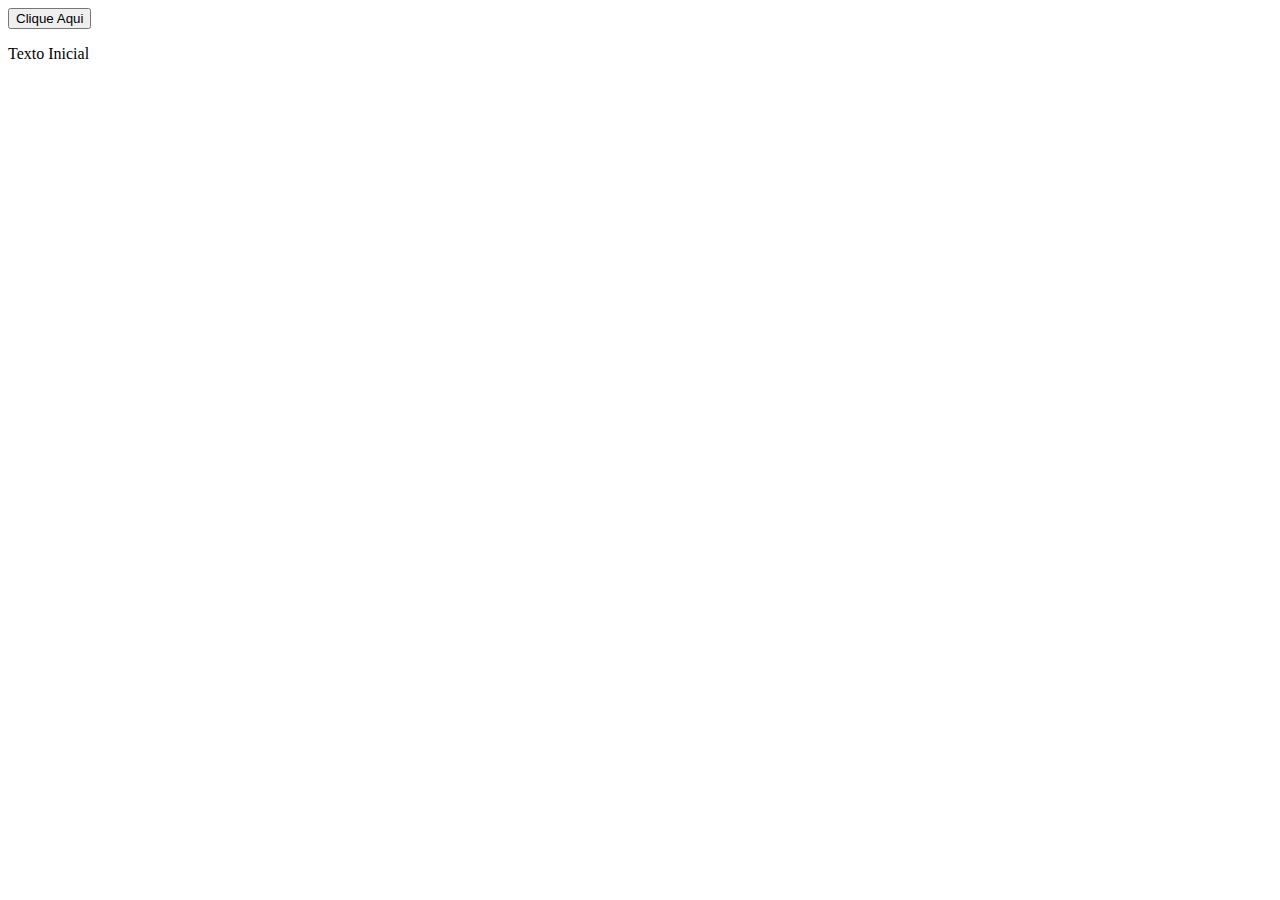
<file: ex1-manipulacao-dom/index.html>
<!DOCTYPE html>
<html lang="pt-br">
<head>
  <meta charset="UTF-8">
  <meta name="viewport" content="width=device-width, initial-scale=1.0">
  <title>Exercício 1: Manipulação do DOM</title>
</head>
<body>
  <!-- Botão que será usado para interagir com o JavaScript -->

  <button id="myButton">Clique Aqui</button>

  <!-- Parágrafo que será modificado pelo JavaScript -->

  <p id="MyText">Texto Inicial</p>

  <!-- 2ª Digitação (Aqui) -->

  <!-- Inclui o arquivo JavaScript -->
  <script src="script.js"></script>
</body>
</html>
</file>
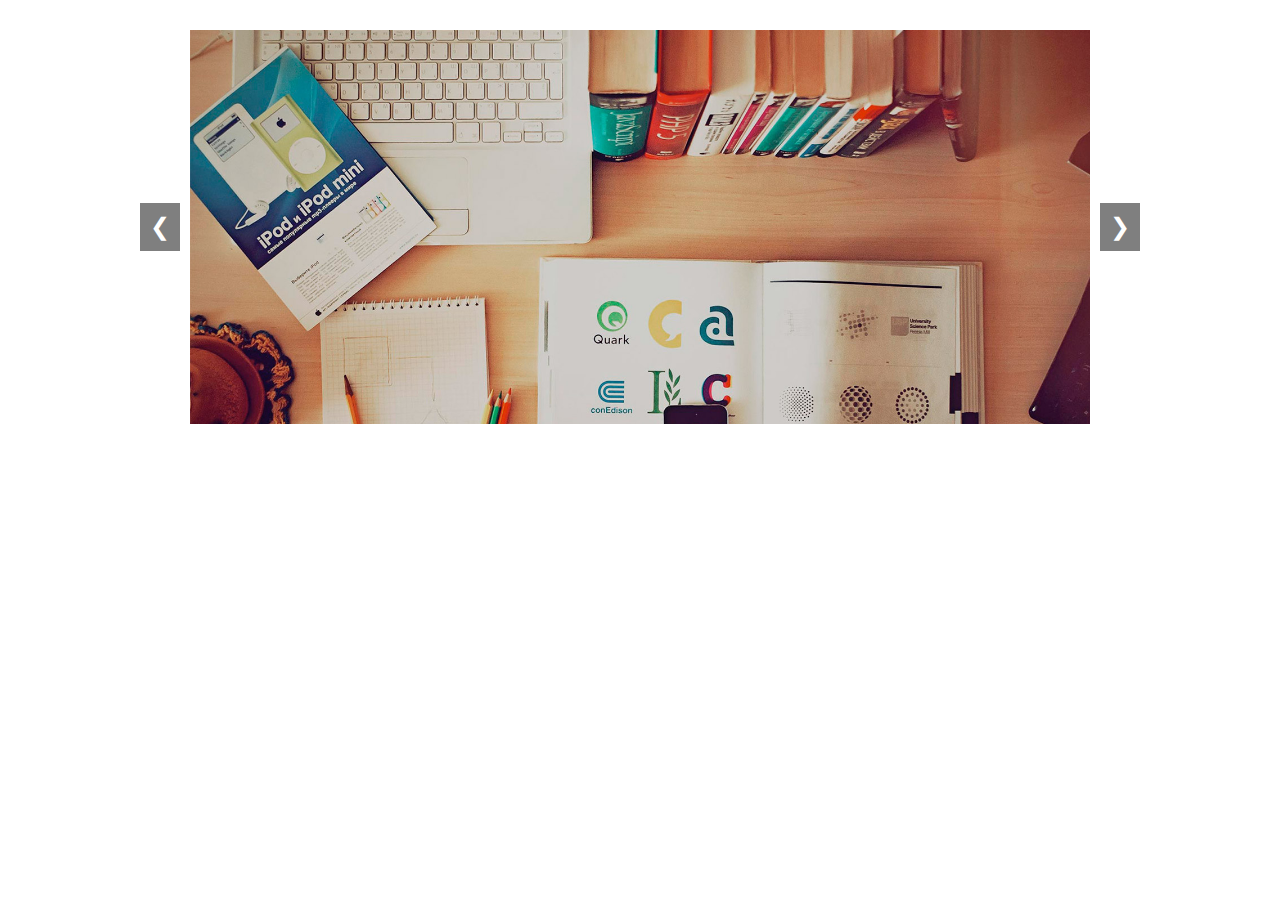
<file: ex11-carrossel/index.html>
<!DOCTYPE html>
<html lang="pt-br">
<head>
  <meta charset="UTF-8">
  <meta name="viewport" content="width=device-width, initial-scale=1.0">
  <title>Carrossel de Imagens</title>
  <!-- Importa o arquivo CSS personalizado -->
  <link rel="stylesheet" href="styles.css">
</head>
<body>
  <!-- Container do carrossel -->
  <div class="carousel-container">
    <!-- Slides do carrossel -->
    <div class="carousel-slides">
      <!-- Slide 1 (ativo por padrão) -->
      <div class="carousel-slide active">
        <img src="assets/slide1.jpg" alt="Imagem 1">
      </div>
      <!-- Slide 2 -->
      <div class="carousel-slide">
        <img src="assets/slide2.jpg" alt="Imagem 2">
      </div>
      <!-- Slide 3 -->
      <div class="carousel-slide">
        <img src="assets/slide3.jpg" alt="Imagem 3">
      </div>
    </div>

    <!-- Botões de navegação -->
    <button class="carousel-button prev">&#10094;</button> <!-- Botão "Anterior" -->
    <button class="carousel-button next">&#10095;</button> <!-- Botão "Próximo" -->
  </div>

  <!-- Inclui o arquivo JavaScript -->
  <script src="script.js"></script>
</body>
</html>
</file>
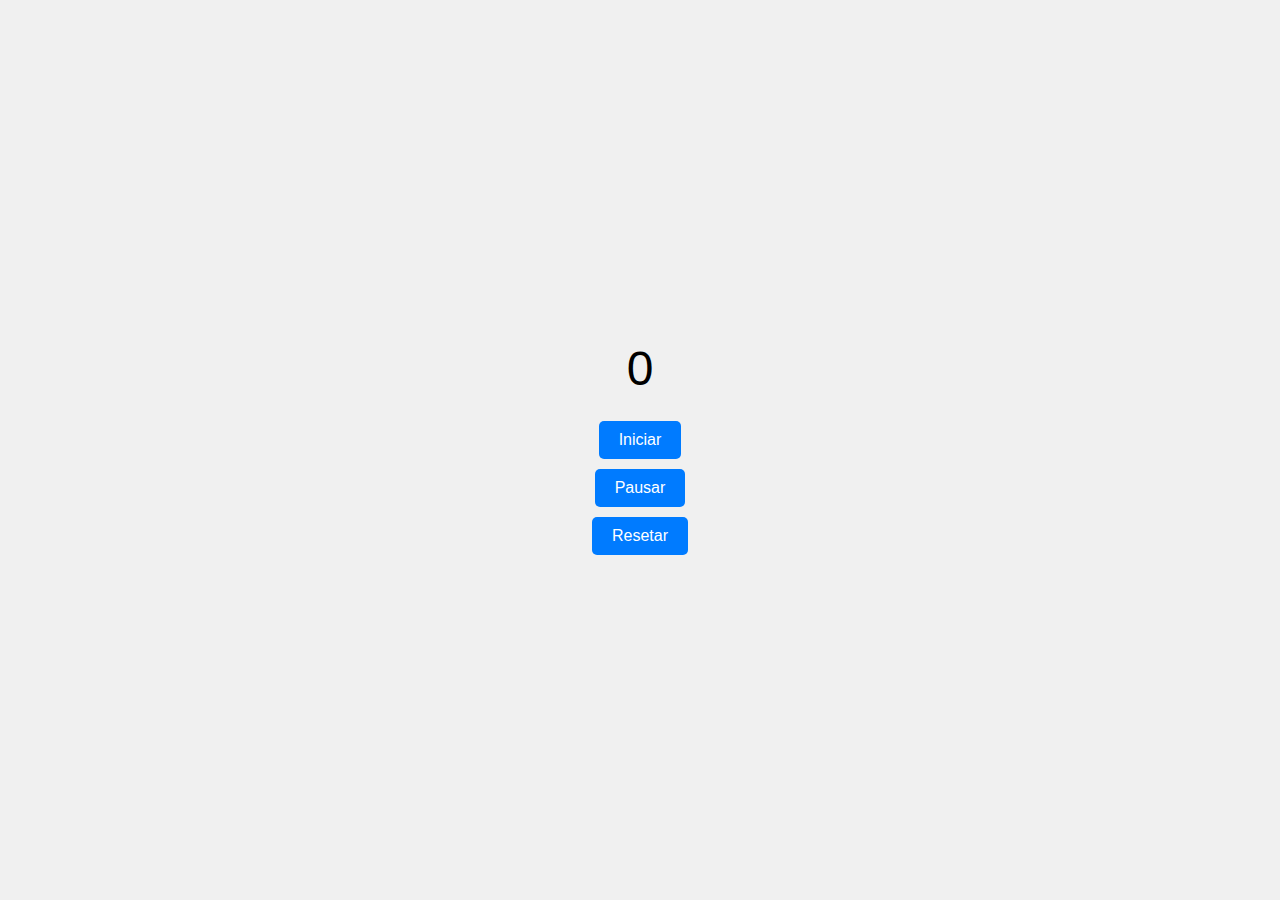
<file: ex11a-al-fazer-contador-(exercicio)/index.html>
<!DOCTYPE html>
<html lang="pt-br">
<head>
  <meta charset="UTF-8">
  <meta name="viewport" content="width=device-width, initial-scale=1.0">
  <title>Exercício 11a: Temporizador</title>
  <style>
    body {
      display: flex;
      flex-direction: column;
      align-items: center;
      justify-content: center;
      height: 100vh;
      margin: 0;
      font-family: Arial, sans-serif;
      background-color: #f0f0f0;
    }

    #timer {
      font-size: 3rem;
      margin-bottom: 20px;
    }

    button {
      margin: 5px;
      padding: 10px 20px;
      font-size: 1rem;
      cursor: pointer;
      border: none;
      border-radius: 5px;
      background-color: #007bff;
      color: white;
    }

    button:hover {
      background-color: #0056b3;
    }
  </style>
</head>
<body>
  <!-- Temporizador -->
  <div id="timer">0</div>

  <!-- Botões de controle -->
  <button id="startButton">Iniciar</button>
  <button id="pauseButton">Pausar</button>
  <button id="resetButton">Resetar</button>

  <!-- Script JavaScript embutido na página -->
  <script>
    // Seleciona os elementos da página
    const timerElement = document.getElementById('timer');
    const startButton = document.getElementById('startButton');
    const pauseButton = document.getElementById('pauseButton');
    const resetButton = document.getElementById('resetButton');

    // Variáveis de controle
    let timer;
    let time = 0;
    let isRunning = false;

    // Função para atualizar o temporizador
    function updateTimer() {
      time++;
      timerElement.textContent = time;
    }

    // Função para iniciar o temporizador
    function startTimer() {
      if (!isRunning) {
        timer = setInterval(updateTimer, 1000);
        isRunning = true;
      }
    }

    // Função para pausar o temporizador
    function pauseTimer() {
      clearInterval(timer);
      isRunning = false;
    }

    // Função para resetar o temporizador
    function resetTimer() {
      clearInterval(timer);
      time = 0;
      timerElement.textContent = time;
      isRunning = false;
    }

    // Adiciona os eventos aos botões
    startButton.addEventListener('click', startTimer);
    pauseButton.addEventListener('click', pauseTimer);
    resetButton.addEventListener('click', resetTimer);

    


  </script>
</body>
</html>
</file>
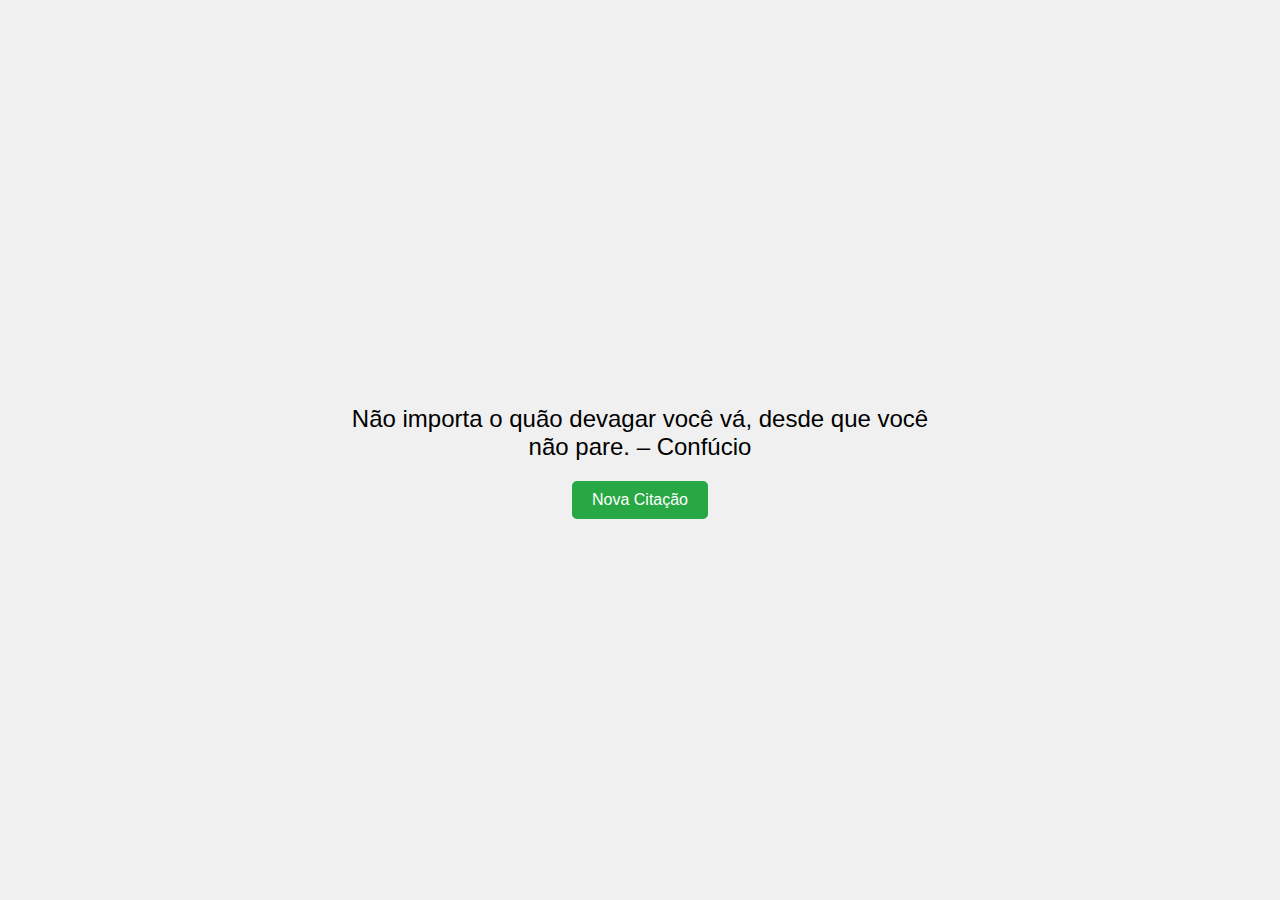
<file: ex11b-al-fazer-contador-(exercicio)/index.html>
<!DOCTYPE html>
<html lang="pt-br">
<head>
  <meta charset="UTF-8">
  <meta name="viewport" content="width=device-width, initial-scale=1.0">
  <title>Exercício 11b: Gerador de Citações</title>
  <style>
    body {
      display: flex;
      flex-direction: column;
      align-items: center;
      justify-content: center;
      height: 100vh;
      margin: 0;
      font-family: Arial, sans-serif;
      background-color: #f0f0f0;
    }

    #quote {
      font-size: 1.5rem;
      margin-bottom: 20px;
      text-align: center;
      max-width: 600px;
    }

    button {
      padding: 10px 20px;
      font-size: 1rem;
      cursor: pointer;
      border: none;
      border-radius: 5px;
      background-color: #28a745;
      color: white;
    }

    button:hover {
      background-color: #218838;
    }
  </style>
</head>
<body>
  <!-- Parágrafo para exibir a citação -->
  <p id="quote">Clique no botão para gerar uma citação.</p>

  <!-- Botão para gerar uma nova citação -->
  <button id="newQuoteButton">Nova Citação</button>

  <!-- Script JavaScript embutido na página -->
  <script>
    // Array de citações
    const quotes = [
      "A vida é o que acontece enquanto você está ocupado fazendo outros planos. – John Lennon",
      "A simplicidade é o último grau de sofisticação. – Leonardo da Vinci",
      "O sucesso é a soma de pequenos esforços repetidos dia após dia. – Robert Collier",
      "Acredite que você pode e você já está no meio do caminho. – Theodore Roosevelt",
      "Não importa o quão devagar você vá, desde que você não pare. – Confúcio"
    ];

    // Seleciona o parágrafo da citação e o botão
    const quoteElement = document.getElementById('quote');
    const newQuoteButton = document.getElementById('newQuoteButton');
    const quotesLength = quotes.length;

    // Função para gerar uma nova citação
    function generateQuote() {
      // Gera um número aleatório entre 0 e o tamanho do array de citações
      const randomIndex = Math.floor(Math.random() * quotesLength);

      // Atualiza o texto do parágrafo com a citação correspondente
      quoteElement.textContent = quotes[randomIndex];
    }

    // Adiciona um evento de clique ao botão para gerar uma nova citação
    newQuoteButton.addEventListener('click', generateQuote);
    generateQuote();  // Gera uma citação aleatória ao carregar a página




  </script>
</body>
</html>
</file>
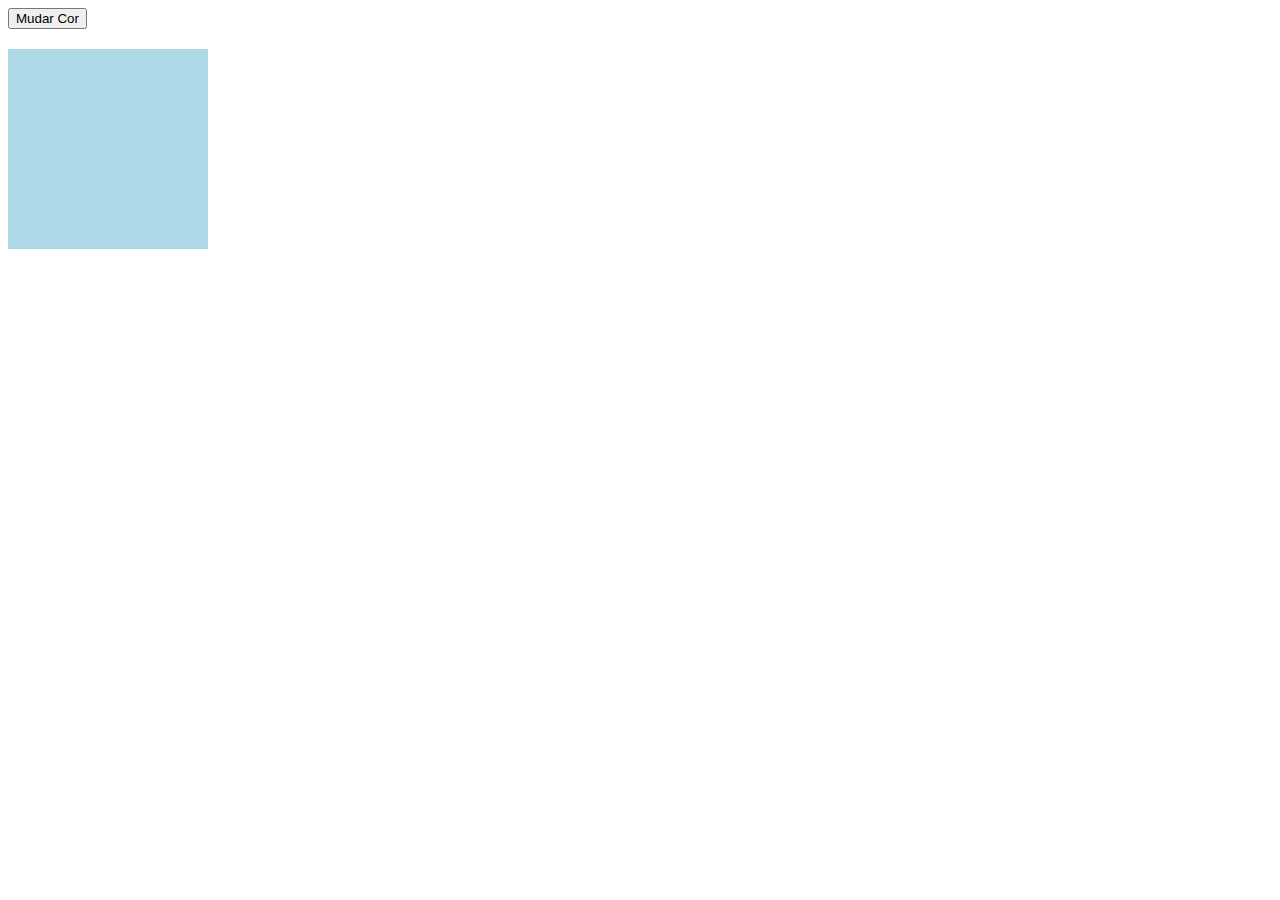
<file: ex2-alterar-estilos/index.html>
<!DOCTYPE html>
<html lang="pt-br">
<head>
  <meta charset="UTF-8">
  <meta name="viewport" content="width=device-width, initial-scale=1.0">
  <title>Exercício 2: Alternância de Estilos</title>
  <style>
    /* Define o estilo inicial da div */
    #myDiv {
      width: 200px;
      height: 200px;
      background-color: lightblue;
      margin-top: 20px;
    }
  </style>
</head>
<body>
  <!-- Botão que será usado para mudar a cor da div -->
  <button id="myButton">Mudar Cor</button>

  <!-- Div que terá sua cor de fundo alterada -->
  <div id="myDiv"></div>

  <!-- Script JavaScript embutido na página -->
  <script>
    // Seleciona o botão e a div pelo ID

    const button = document.querySelector ('#myButton');
    const div = document.querySelector ('#myDiv')

    // Adiciona um evento de clique ao botão

    button.addEventListener ('click', () => {
        // Verifica a cor atual da div e alterna entre lightblue e lightcoral
        if (div.style.backgroundColor === 'lightblue') {
          div.style.backgroundColor = 'lightcoral';
        } else {
          div.style.backgroundColor = 'lightblue';
        }

    });


      

  </script>
</body>
</html>
</file>
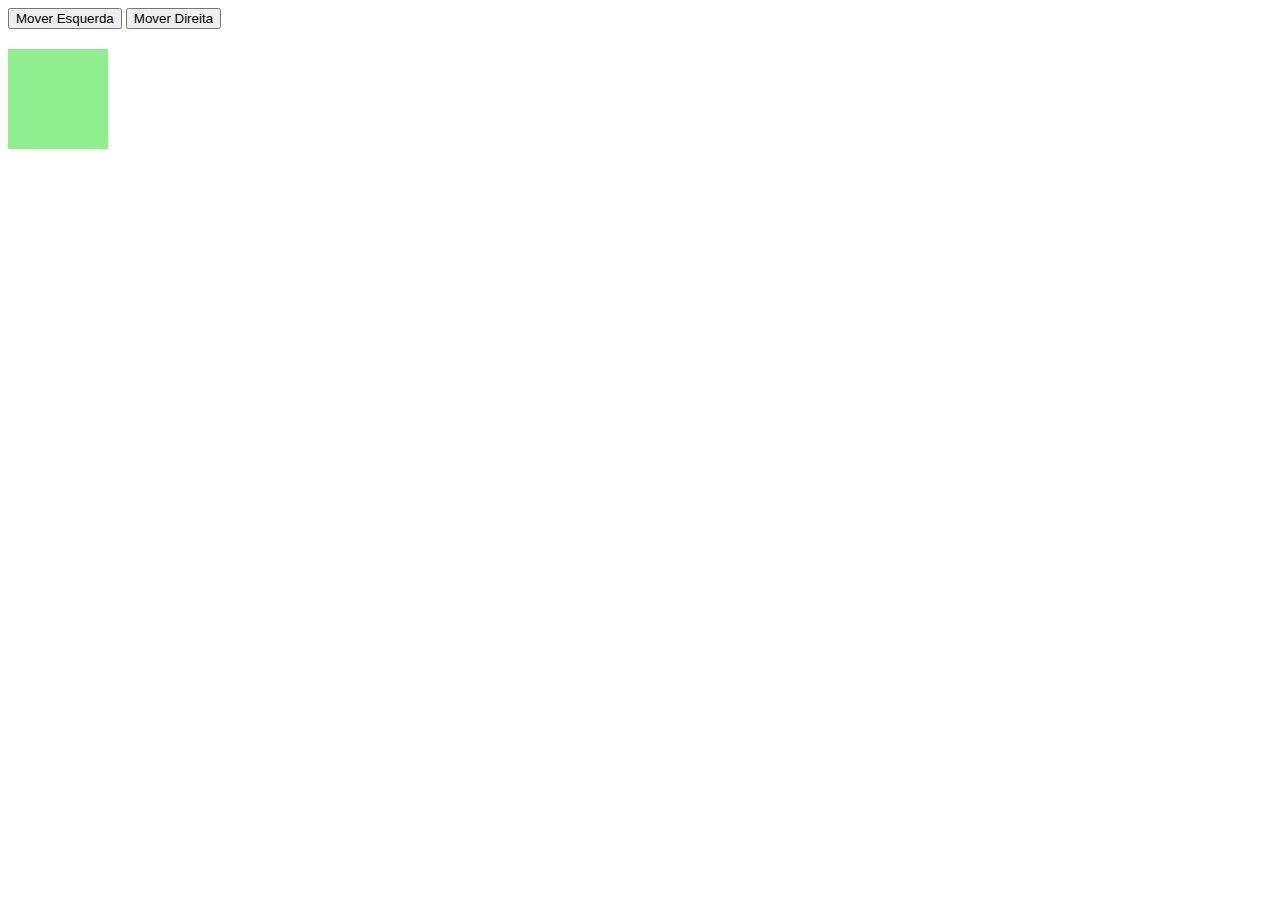
<file: ex5-animacao-simples/index.html>
<!DOCTYPE html>
<html lang="pt-br">
<head>
  <meta charset="UTF-8">
  <meta name="viewport" content="width=device-width, initial-scale=1.0">
  <title>Exercício 5: Animação Simples</title>
  <style>
    /* Estilo da div que será animada */
    #myDiv {
      width: 100px;
      height: 100px;
      background-color: lightgreen;
      position: relative; /* Permite mover a div com a propriedade 'left' */
      margin-top: 20px;
    }
  </style>
</head>
<body>
  <!-- Botão que inicia a animação -->
  <button id="leftButton">Mover Esquerda</button>
  <button id="rightButton">Mover Direita</button>

  <!-- Div que será movida ao clicar no botão -->
  <div id="myDiv"></div>

  <!-- Script JavaScript embutido na página -->
  <script>
    // Seleciona os botões e a div pelo ID
    const leftButton = document.querySelector('#leftButton');
    const rightButton = document.querySelector('#rightButton');
    const div = document.querySelector('#myDiv');

    // Variável para controlar a posição da div
    let position = 0;

    // Adiciona um evento de clique ao botão para mover a div para a esquerda
    leftButton.addEventListener('click', () => {
      // Diminui a posição em 50 pixels
      position -= 50;
      // Move a div para a nova posição
      div.style.left = `${position}px`;
    });

    // Adiciona um evento de clique ao botão para mover a div para a direita
    rightButton.addEventListener('click', () => {
      // Aumenta a posição em 50 pixels
      position += 50;
      // Move a div para a nova posição
      div.style.left = `${position}px`;
    });
  </script>
</body>
</html>
</file>
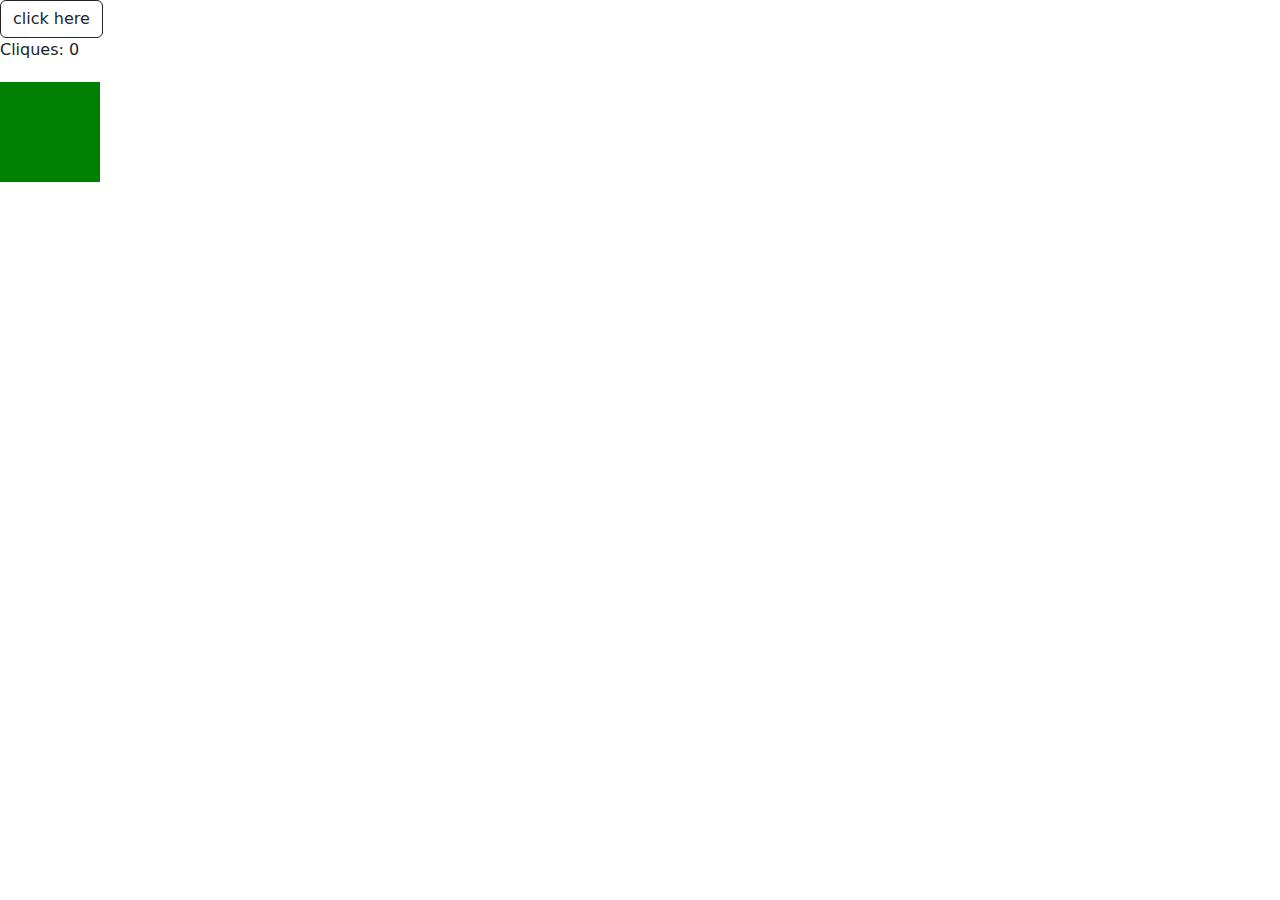
<file: ex5a-al-fazer-contador-(exercicio)/index.html>
<!DOCTYPE html>
<html lang="pt-br">
<head>
  <meta charset="UTF-8">
  <meta name="viewport" content="width=device-width, initial-scale=1.0">
  <title>Contador de Cliques</title>
  <link href="https://cdn.jsdelivr.net/npm/bootstrap@5.3.3/dist/css/bootstrap.min.css" 
  rel="stylesheet" 
  integrity="sha384-QWTKZyjpPEjISv5WaRU9OFeRpok6YctnYmDr5pNlyT2bRjXh0JMhjY6hW+ALEwIH" 
  crossorigin="anonymous">
  <style>
    /* Estilos padrão para o corpo da página */
    div {
      background-color: green;
      color: white;
      transition: background-color 0.3s, color 0.3s; /* Transição suave para mudanças de cor */
      width: 100px;
      height: 100px;
      margin-top: 20px;
    }

    /* Classe para o modo escuro */
    .red-mode {
      background-color: red;
      color: black;
    }
  </style>
</head>
<body>
  
  <button onclick="incrementar()" id="TradeColors" class="btn btn-outline-dark">click here</button>
  <p>Cliques: <span id="contador">0</span></p>
  <div id="myDiv"></div>

  <!-- Script JavaScript embutido na página -->
  <script>
  // Atribuí o número 0 ao contador
  let contador = 0;
  function incrementar () {
    contador++;
    document.getElementById ("contador").textContent = contador;
    let myDiv = document.getElementById ("myDiv");
    if (contador %2 !==0) {
        myDiv.classList.add("red-mode");
    } else  {
        myDiv.classList.remove("red-mode")
    }
  }





      
  </script>
</body>
</html>
</file>
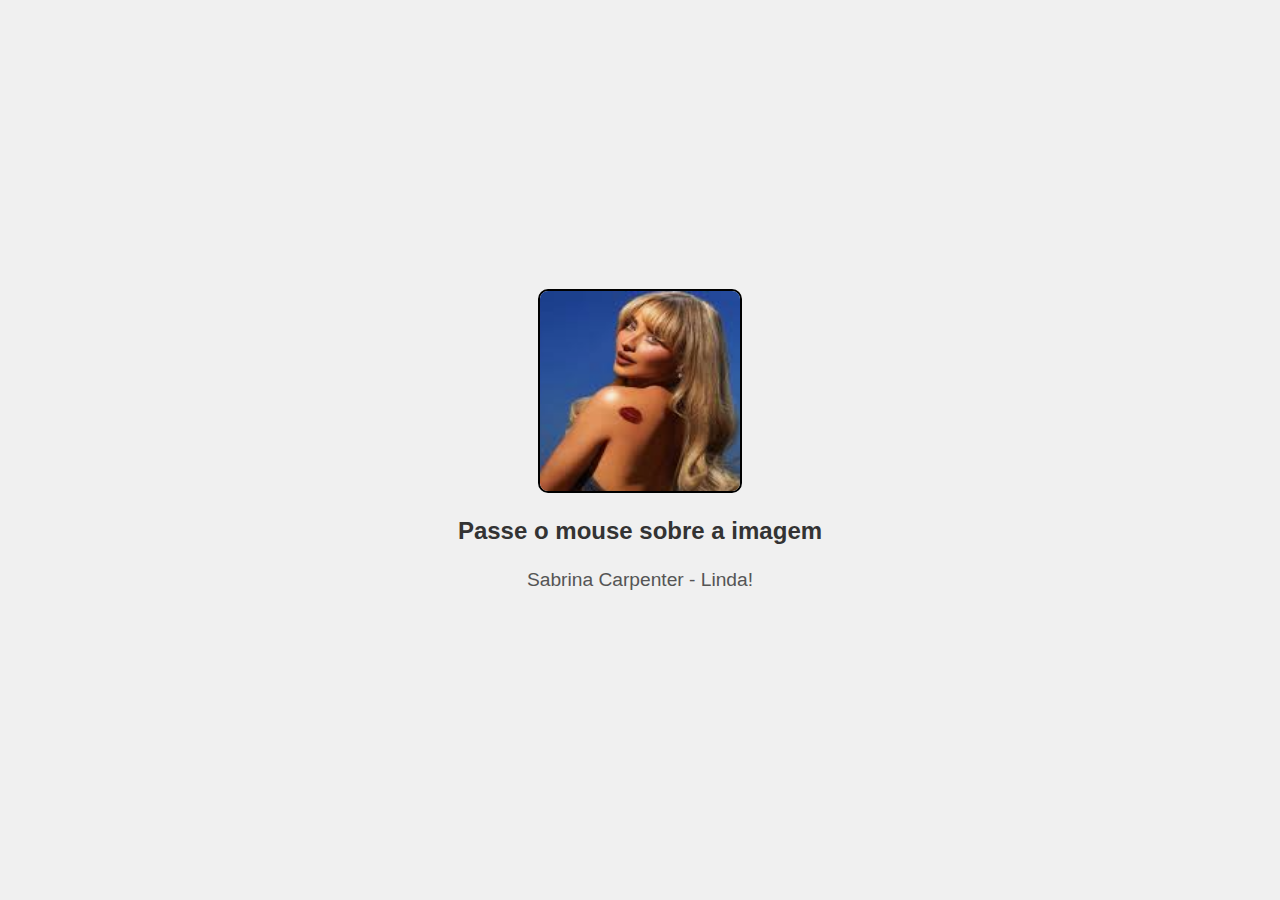
<file: ex5b-al-fazer-imagem-(exercicio)/index.html>
<!DOCTYPE html>
<html lang="pt-br">
<head>
  <meta charset="UTF-8">
  <meta name="viewport" content="width=device-width, initial-scale=1.0">
  <title>Exercício 5b: Troca de Imagem</title>
  <style>
    /* Estilo básico para centralizar a imagem e o texto */
    body {
      display: flex;
      flex-direction: column;
      align-items: center;
      justify-content: center;
      height: 100vh;
      margin: 0;
      font-family: Arial, sans-serif;
      background-color: #f0f0f0;
    }

    /* Contêiner para a imagem e o texto */
    .image-container {
      text-align: center;
    }

    /* Estilo da imagem */
    img {
      width: 200px; /* Largura fixa */
      height: 200px; /* Altura fixa */
      border: 2px solid black;
      border-radius: 10px; /* Borda arredondada */
      transition: transform 0.3s ease; /* Efeito de transição suave */
    }

    /* Efeito de escala ao passar o mouse */
    img:hover {
      transform: scale(1.05); /* Aumenta ligeiramente o tamanho */
    }

    /* Estilo do texto principal */
    #myText {
      margin-top: 20px;
      font-size: 1.5em;
      font-weight: bold;
      color: #333;
    }

    /* Estilo do texto adicional */
    .subtext {
      margin-top: 10px;
      font-size: 1.2em;
      color: #555;
    }
  </style>
</head>
<body>
  <!-- Contêiner para a imagem e o texto -->
  <div class="image-container">
    <!-- Imagem que será alterada -->
    <img id="myImage" src="image.png" alt="Imagem 1" onmouseover="trocarImagem()"
    onmouseout="voltarImagem()">

    <!-- Texto principal que será modificado -->
    <p id="myText">Passe o mouse sobre a imagem</p>

    <!-- Texto adicional -->
    <p class="subtext" id="subText">Sabrina Carpenter - Linda!</p>
  </div>

  <!-- Script JavaScript embutido na página -->
  <script>
    function trocarImagem() {
      let img = document.getElementById("myImage");
      let text = document.getElementById("myText");
      let subText = document.getElementById("subText");

      img.src = "image2.png"; // Certifique-se de que a imagem existe
      img.alt = "Nova imagem";

      text.innerText = "Você passou o mouse!"; // Muda o texto principal
      subText.innerText = "Doja Cat - Perfeita!"; // Muda o subtexto
    }

    function voltarImagem() {
      let img = document.getElementById("myImage");
      let text = document.getElementById("myText");
      let subText = document.getElementById("subText");

      img.src = "image.png"; // Volta para a imagem original
      img.alt = "Imagem original";

      text.innerText = "Passe o mouse sobre a imagem"; // Volta o texto principal
      subText.innerText = "Sabrina Carpenter - Linda!"; // Volta o subtexto
    }
  </script>
</body>

</html>
</file>
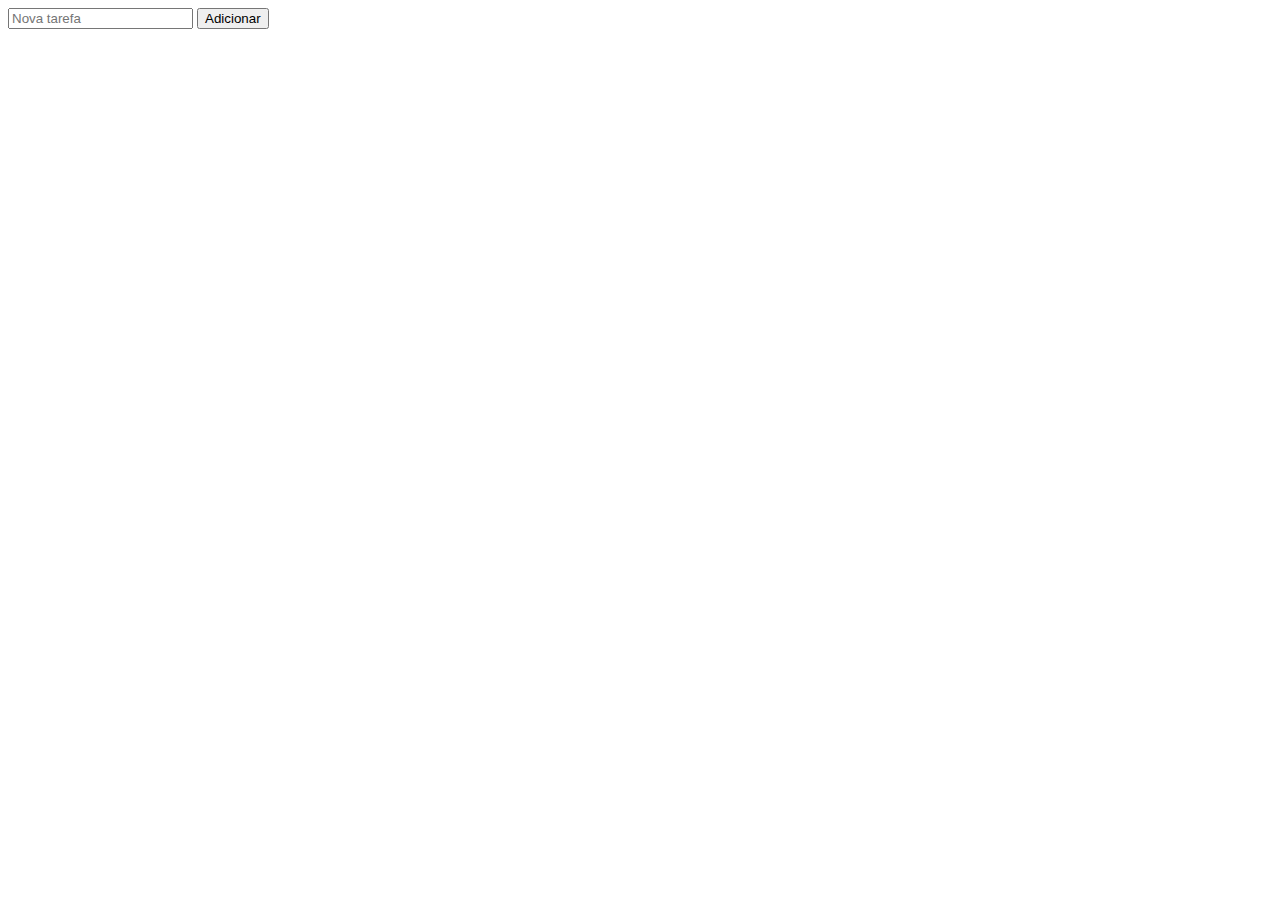
<file: ex6-lista-tarefas/index.html>
<!DOCTYPE html>
<html lang="pt-br">
<head>
  <meta charset="UTF-8">
  <meta name="viewport" content="width=device-width, initial-scale=1.0">
  <title>Lista de Tarefas</title>
  <style>
    /* Estilo para tarefas completas */
    .completed {
      text-decoration: line-through; /* Risca o texto */
      color: gray; /* Muda a cor para cinza */
    }
  </style>
</head>
<body>
  <!-- Campo de entrada para nova tarefa -->
  <input type="text" id="taskInput" placeholder="Nova tarefa">

  <!-- Botão para adicionar tarefa -->
  <button id="addButton">Adicionar</button>

  <!-- Lista onde as tarefas serão exibidas -->
  <ul id="taskList"></ul>

  <!-- Script JavaScript embutido na página -->
  <script>
    // Seleciona os elementos do DOM

    // 1ª Digitação (Aqui)

    // Adiciona um evento de clique ao botão "Adicionar"
    // addButton.addEventListener('click', () => {
      // Obtém o texto da tarefa e remove espaços em branco no início e no fim
      

      // Verifica se o texto não está vazio
      
        // Cria um novo item de lista (<li>)
        
           // Define o texto da tarefa

        // Adiciona um evento de clique ao item da lista para marcar/desmarcar como concluído
        // li.addEventListener('click', () => {
            // Alterna a classe 'completed'
       

        // Adiciona o item à lista de tarefas
       

        // Limpa o campo de entrada
        

  </script>
</body>
</html>
</file>
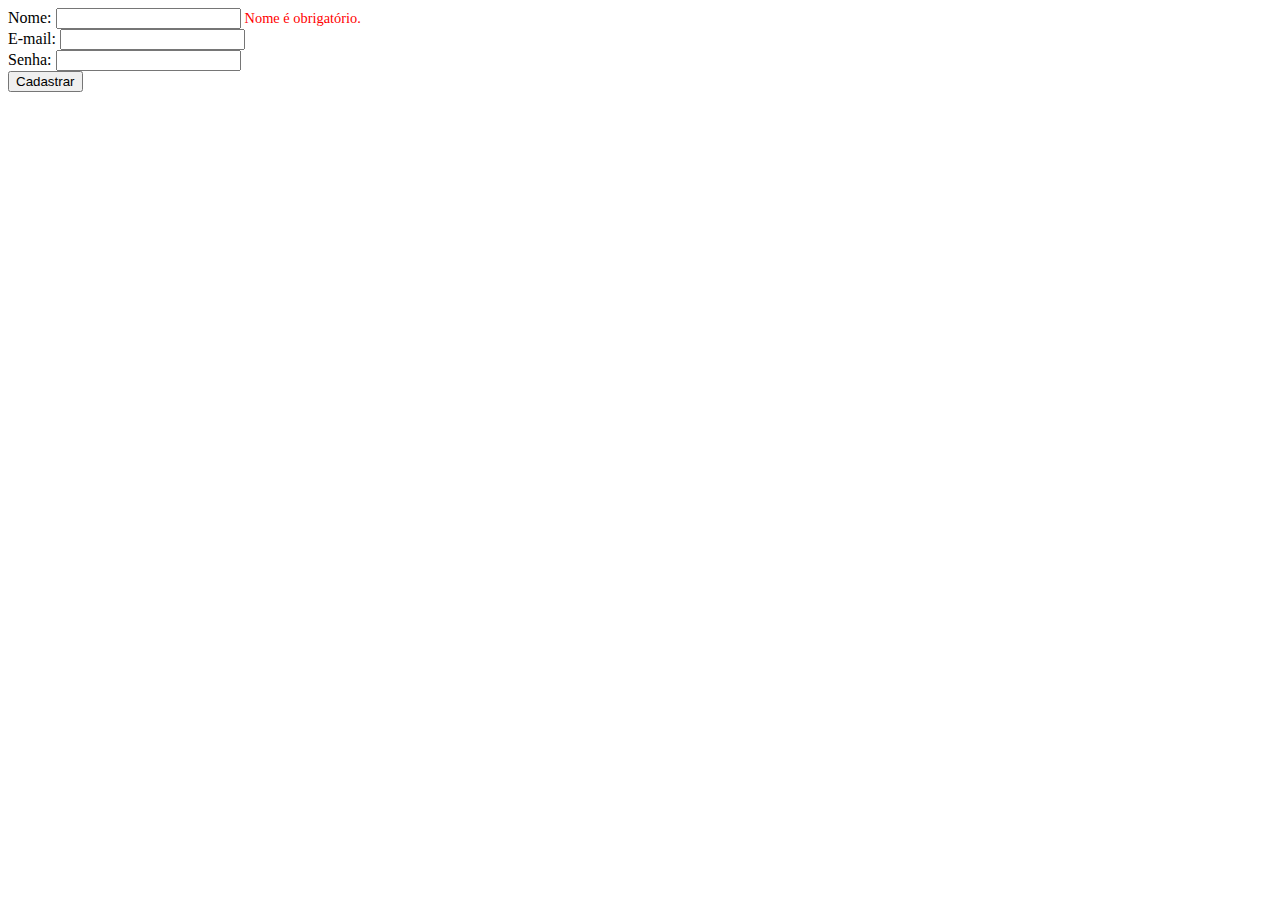
<file: ex7-validacao-formularios/index.html>
<!DOCTYPE html>
<html lang="pt-br">
<head>
  <meta charset="UTF-8">
  <meta name="viewport" content="width=device-width, initial-scale=1.0">
  <title>Validação de Formulário</title>
  <style>
    /* Estilo para mensagens de erro */
    .error {
      color: red; /* Cor do texto */
      font-size: 0.9rem; /* Tamanho da fonte */
    }
  </style>
</head>
<body>
  <!-- Formulário de cadastro -->
  <form id="signupForm">
    <div>
      <label for="name">Nome:</label>
      <input type="text" id="name" name="name">
      <!-- Span para exibir mensagem de erro do nome -->
      <span class="error" id="nameError"></span>
    </div>
    <div>
      <label for="email">E-mail:</label>
      <input type="email" id="email" name="email">
      <!-- Span para exibir mensagem de erro do e-mail -->
      <span class="error" id="emailError"></span>
    </div>
    <div>
      <label for="password">Senha:</label>
      <input type="password" id="password" name="password">
      <!-- Span para exibir mensagem de erro da senha -->
      <span class="error" id="passwordError"></span>
    </div>
    <!-- Botão de envio do formulário -->
    <button type="submit">Cadastrar</button>
  </form>

  <!-- Script JavaScript embutido na página -->
  <script>
    // Seleciona o formulário pelo ID
    const form = document.querySelector('#signupForm');

    // Adiciona um evento de submit ao formulário (event.preventDefault)

    // 1ª Digitação (Aqui)

      // Impede o envio padrão do formulário
      

      // O evento padrão de um formulário é enviar seus dados ao servidor e recarregar a página. O uso de event.preventDefault() bloqueia esse comportamento, permitindo validar os campos e controlar como os dados serão enviados.

      // Obtém os valores dos campos e remove espaços em branco


      // Variável para controlar se o formulário é válido
      

      // Validação do nome
      if (name === '') {
        document.querySelector('#nameError').textContent = 'Nome é obrigatório.';
        isValid = false; // Formulário inválido
      } else {
        document.querySelector('#nameError').textContent = ''; // Limpa a mensagem de erro
      }

      // Validação do e-mail
      if (email === '' || !email.includes('@')) {
        document.querySelector('#emailError').textContent = 'E-mail inválido.';
        isValid = false; // Formulário inválido
      } else {
        document.querySelector('#emailError').textContent = ''; // Limpa a mensagem de erro
      }

      // Validação da senha
      if (password.length < 6) {
        document.querySelector('#passwordError').textContent = 'Senha deve ter pelo menos 6 caracteres.';
        isValid = false; // Formulário inválido
      } else {
        document.querySelector('#passwordError').textContent = ''; // Limpa a mensagem de erro
      }

      // Se o formulário for válido, exibe uma mensagem e reseta os campos


  </script>
</body>
</html>
</file>
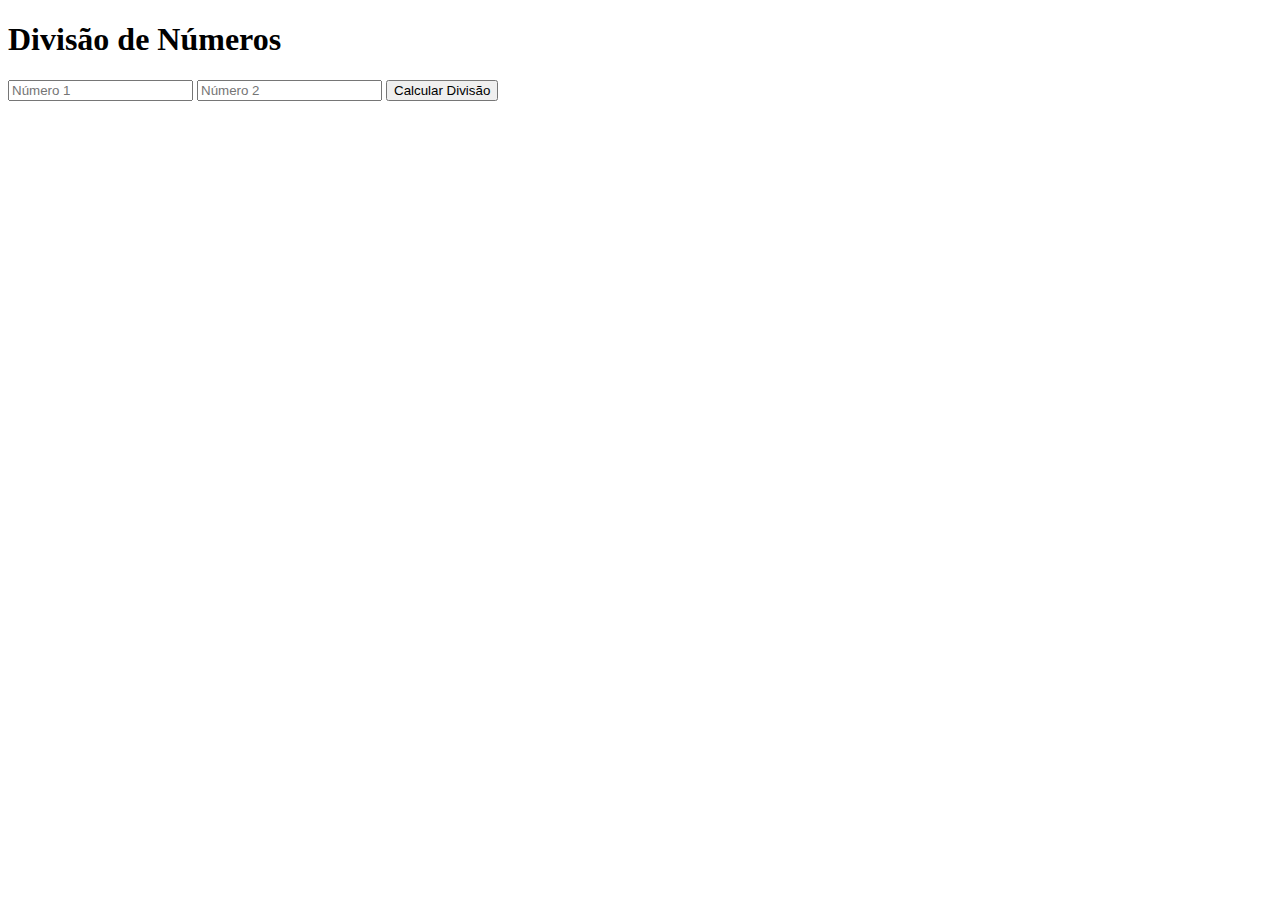
<file: ex8-tratamento-erros/index.html>
<!DOCTYPE html>
<html lang="pt-BR">
<head>
  <meta charset="UTF-8">
  <meta name="viewport" content="width=device-width, initial-scale=1.0">
  <title>Exercício 1: Try/Catch e Debugging</title>
</head>
<body>
  <!-- Título da página -->
  <h1>Divisão de Números</h1>

  <!-- Campos de entrada para os números -->
  <input type="number" id="num1" placeholder="Número 1">
  <input type="number" id="num2" placeholder="Número 2">

  <!-- Botão para calcular a divisão -->
  <button id="calculate">Calcular Divisão</button>

  <!-- Parágrafo para exibir o resultado ou mensagens de erro -->
  <p id="result"></p>

  <!-- Inclui o arquivo JavaScript -->
  <script src="script.js"></script>
</body>
</html>
</file>
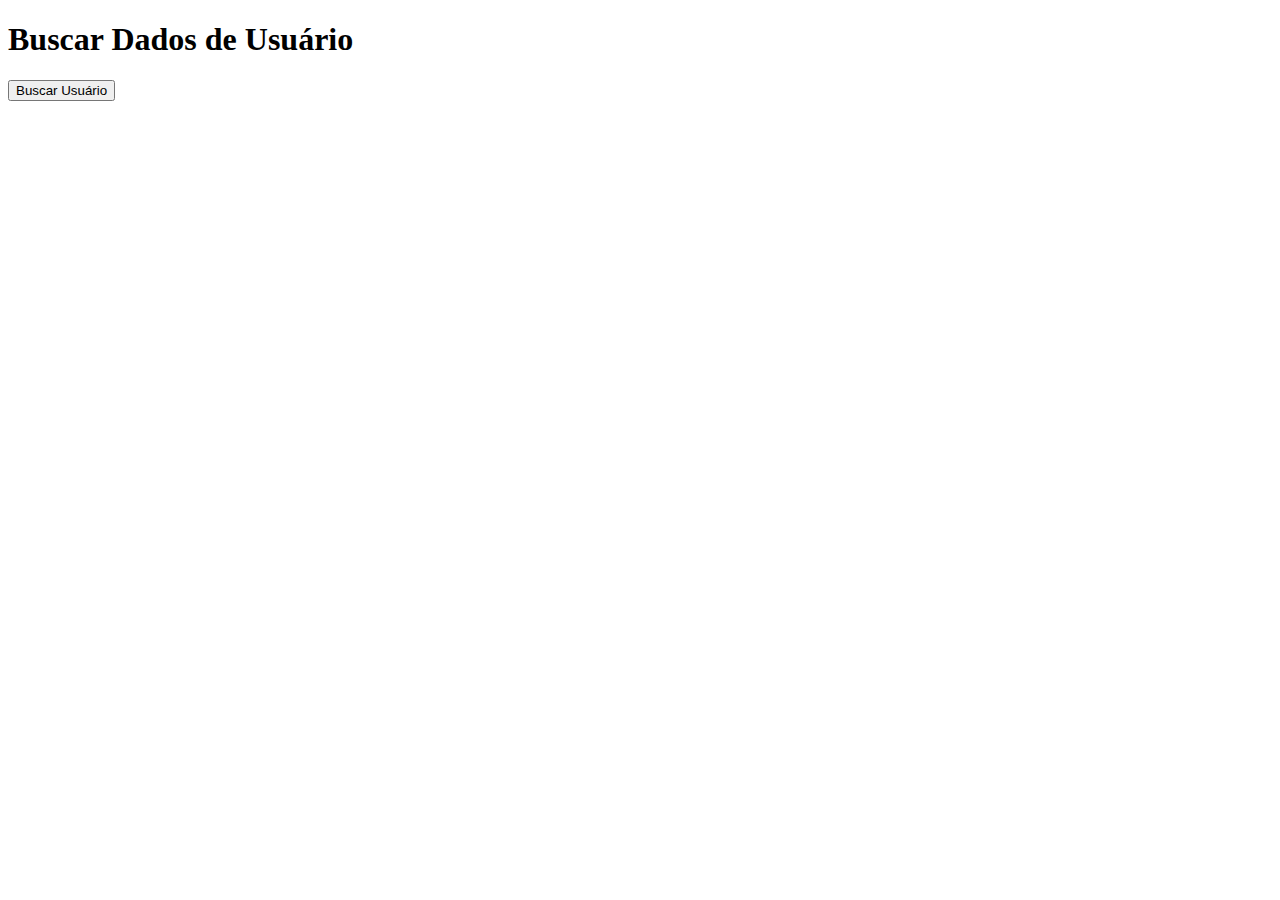
<file: ex9-buscar-async-await/index.html>
<!DOCTYPE html>
<html lang="pt-BR">
<head>
  <meta charset="UTF-8">
  <meta name="viewport" content="width=device-width, initial-scale=1.0">
  <title>Exercício 2: Async/Await</title>
</head>
<body>
  <!-- Título da página -->
  <h1>Buscar Dados de Usuário</h1>

  <!-- Botão para buscar dados do usuário -->
  <button id="fetchUser">Buscar Usuário</button>

  <!-- Div onde os dados do usuário serão exibidos -->
  <div id="userData"></div>

  <!-- Inclui o arquivo JavaScript -->
  <script src="script.js"></script>
</body>
</html>
</file>
<file: ex11-carrossel/styles.css>
/* styles.css */
/* Reset básico para remover margens e paddings padrão */
* {
  margin: 0;
  padding: 0;
  box-sizing: border-box;
}

/* Define a fonte padrão para o corpo da página */
body {
  font-family: Arial, sans-serif;
}

/* Container do carrossel */
.carousel-container {
  position: relative; /* Permite posicionar os botões dentro do container */
  max-width: 1000px; /* Largura máxima do carrossel */
  margin: 0 auto; /* Centraliza o carrossel na página */
  margin-top: 30px; /* Espaçamento superior */
  overflow: hidden; /* Esconde o conteúdo que ultrapassa o container */
  padding: 0 50px; /* Espaço para os botões de navegação */
}

/* Slides do carrossel */
.carousel-slides {
  display: flex; /* Exibe os slides em linha */
  transition: transform 0.5s ease-in-out; /* Animação de transição entre slides */
}

/* Estilo de cada slide */
.carousel-slide {
  min-width: 100%; /* Cada slide ocupa 100% do container */
  box-sizing: border-box;
  display: none; /* Esconde todos os slides por padrão */
}

/* Slide ativo (visível) */
.carousel-slide.active {
  display: block; /* Exibe o slide ativo */
}

/* Estilo das imagens dentro dos slides */
.carousel-slide img {
  width: 100%; /* Faz a imagem ocupar 100% do slide */
  display: block;
}

/* Estilo dos botões de navegação */
.carousel-button {
  position: absolute; /* Posiciona os botões dentro do container */
  top: 50%; /* Alinha verticalmente ao centro */
  transform: translateY(-50%); /* Ajusta o posicionamento vertical */
  background-color: rgba(0, 0, 0, 0.5); /* Fundo semi-transparente */
  color: white; /* Cor do ícone */
  border: none; /* Remove a borda */
  padding: 10px; /* Espaçamento interno */
  cursor: pointer; /* Muda o cursor para pointer */
  font-size: 1.5rem; /* Tamanho do ícone */
  z-index: 1000; /* Garante que os botões fiquem acima das imagens */
}

/* Botão "Anterior" */
.carousel-button.prev {
  left: 0; /* Posiciona o botão à esquerda do container */
}

/* Botão "Próximo" */
.carousel-button.next {
  right: 0; /* Posiciona o botão à direita do container */
}
</file>
